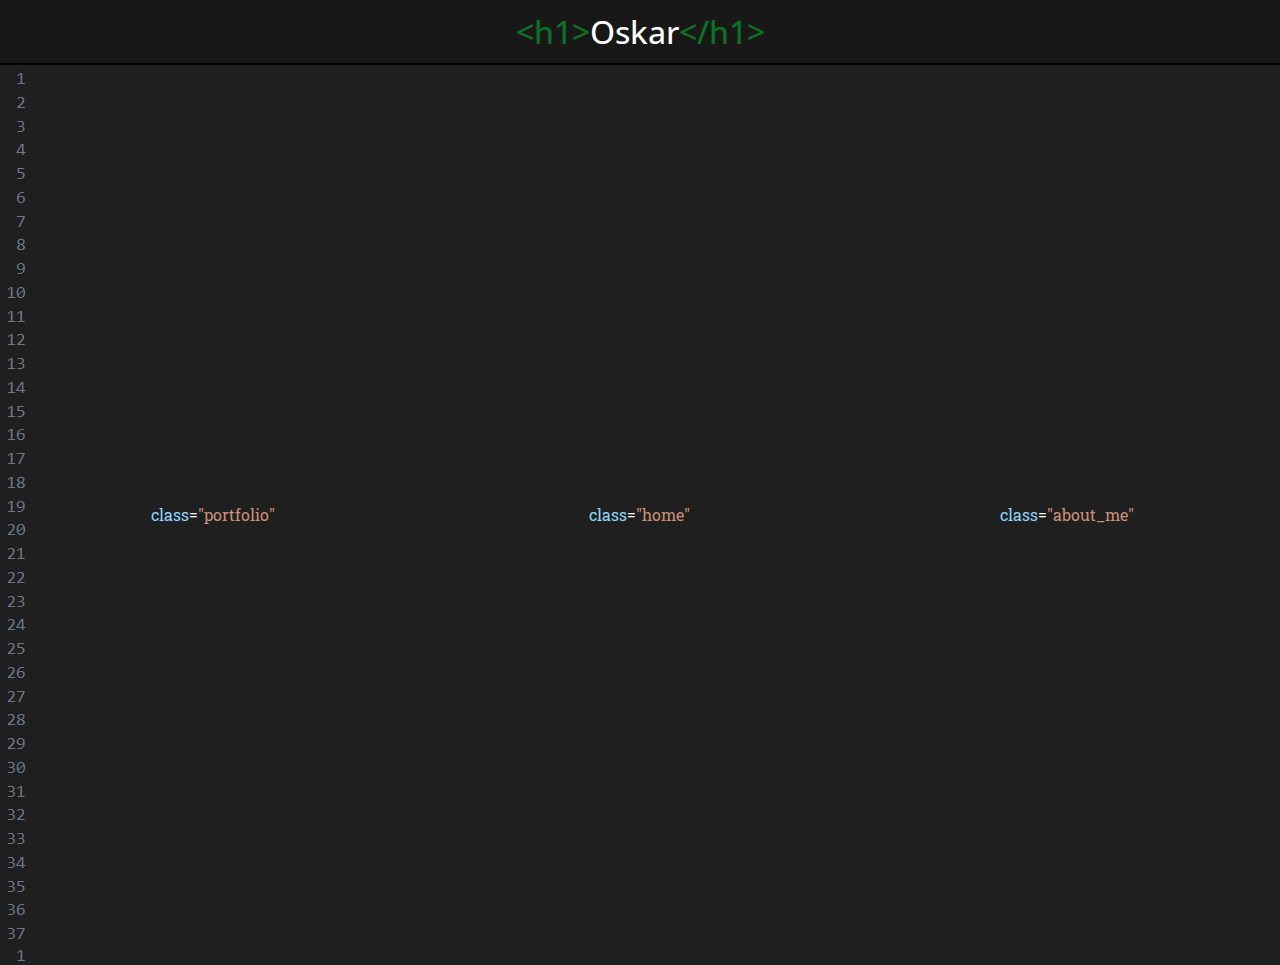
<file: index.html>
<!DOCTYPE html>
<html lang="da">

<head>
    <meta charset="UTF-8">
    <meta name="viewport" content="width=device-width, initial-scale=1.0">
    <title>Home</title>
    <link rel="stylesheet" href="general.css">
    <meta name="robots" content="noindex">



</head>

<body>
    <header>

        <div id="index_header">
            <h1><span class="p_color">&lt;h1&gt;</span>Oskar<span class="p_color">&lt;/h1&gt;</span></h1>
        </div>

    </header>

    <main>
        <div id="background_index">
            <div id="grid_1-1-1">
                <a class="portfolio" href="portfolio.html">
                    <p><span class="class_color">class</span>=<span class="text_color">"portfolio"</span></p>
                </a>
                <a class="home" href="index.html">
                    <p><span class="class_color">class</span>=<span class="text_color">"home"</span></p>
                </a>
                <a class="about" href="about.html">
                    <p><span class="class_color">class</span>=<span class="text_color">"about_me"</span></p>
                </a>
            </div>
        </div>
    </main>

    <footer>


    </footer>
    <script src="script.js"></script>

</body>

</html>
</file>
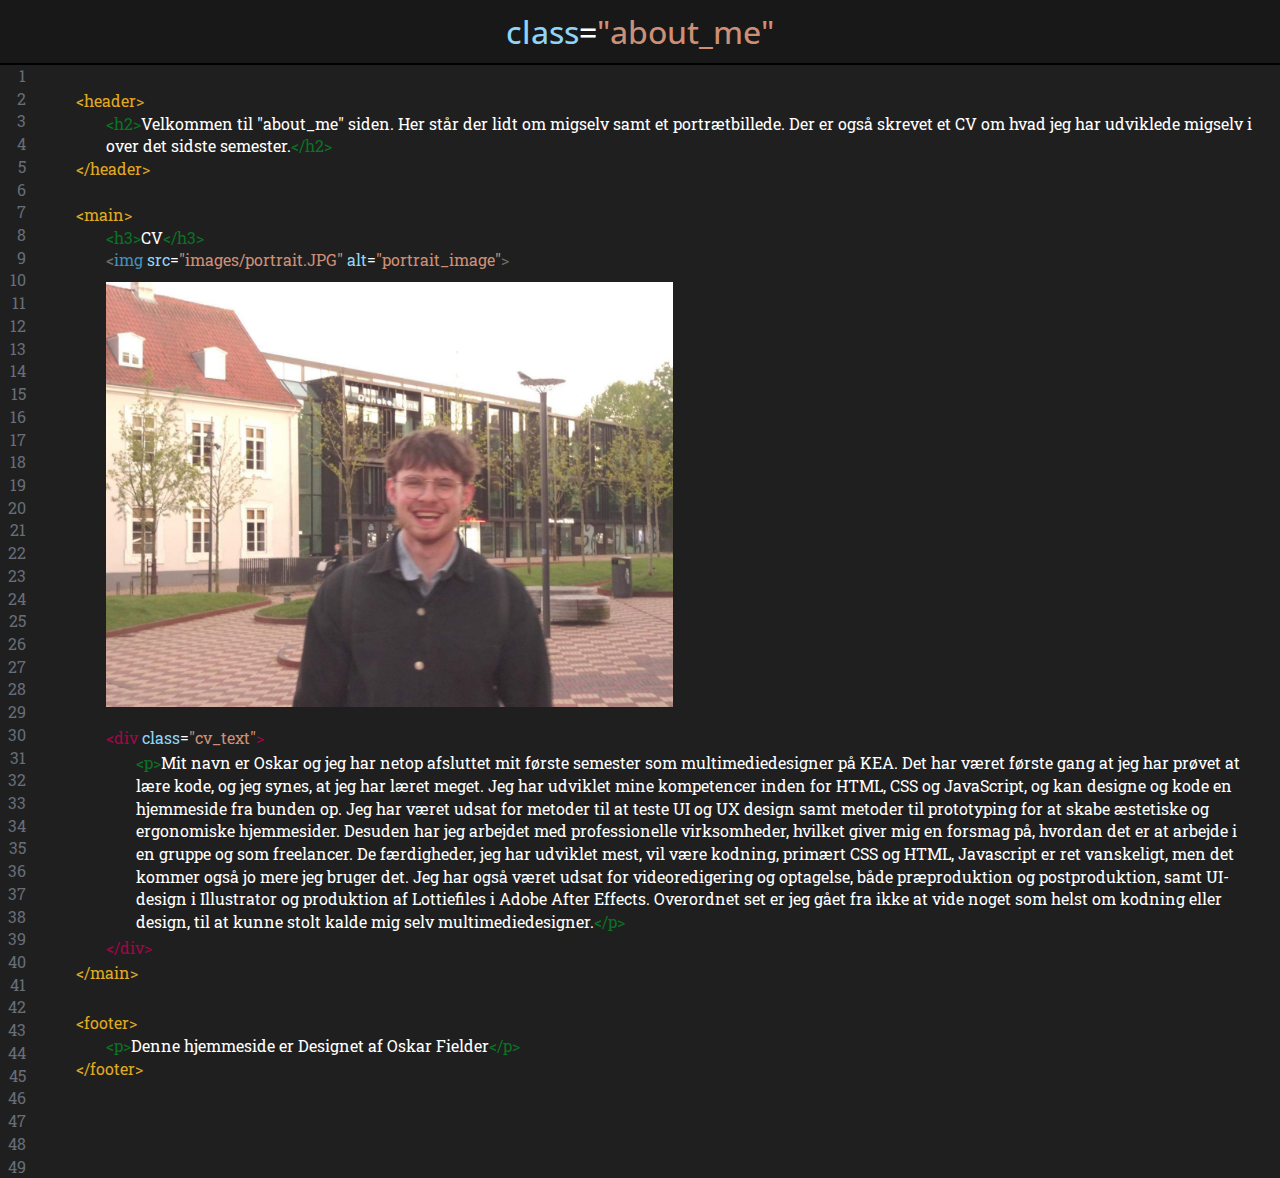
<file: about.html>
<!DOCTYPE html>
<html lang="da">

<head>
    <meta charset="UTF-8">
    <meta name="viewport" content="width=device-width, initial-scale=1.0">
    <title>ABOUT ME</title>
    <link rel="stylesheet" href="general.css">
    <meta name="robots" content="noindex">
</head>

<body>

    <header>

        <div id="index_header">
            <a href="index.html">
                <h1><span class="class_color">class</span>=<span class="text_color">"about_me"</span></h1>
            </a>
        </div>

    </header>

    <main>
        <div id="grid_1-1">
            <div id="numbers">
                <p>1</p>
                <p>2</p>
                <p>3</p>
                <p>4</p>
                <p>5</p>
                <p>6</p>
                <p>7</p>
                <p>8</p>
                <p>9</p>
                <p>10</p>
                <p>11</p>
                <p>12</p>
                <p>13</p>
                <p>14</p>
                <p>15</p>
                <p>16</p>
                <p>17</p>
                <p>18</p>
                <p>19</p>
                <p>20</p>
                <p>21</p>
                <p>22</p>
                <p>23</p>
                <p>24</p>
                <p>25</p>
                <p>26</p>
                <p>27</p>
                <p>28</p>
                <p>29</p>
                <p>30</p>
                <p>31</p>
                <p>32</p>
                <p>33</p>
                <p>34</p>
                <p>35</p>
                <p>36</p>
                <p>37</p>
                <p>38</p>
                <p>39</p>
                <p>40</p>
                <p>41</p>
                <p>42</p>
                <p>43</p>
                <p>44</p>
                <p>45</p>
                <p>46</p>
                <p>47</p>
                <p>48</p>
                <p>49</p>
                <div class="numbers2">

                    <p>50</p>
                    <p>51</p>
                    <p>52</p>
                    <p>53</p>
                    <p>54</p>
                    <p>55</p>
                    <p>56</p>
                    <p>57</p>
                    <p>58</p>


                </div>
            </div>
            <div>

                <div id="portfolio_header">
                    <p><span class="header_color">&lt;header&gt;</span></p>
                    <div class="portfolio_h2">
                        <p><span class="p_color">&lt;h2&gt;</span>Velkommen til "about_me" siden. Her står der lidt om
                            migselv samt et portrætbillede. Der er også skrevet et CV om hvad jeg har udviklede migselv
                            i
                            over det sidste semester.<span class="p_color">&lt;/h2&gt;</span>
                        </p>
                    </div>
                    <p><span class="header_color">&lt;/header&gt;</span></p>
                </div>

                <div id="portfolio_main">

                    <div>

                        <p><span class="header_color">&lt;main&gt;</span></p>

                        <p class="portfolio_h2"><span class="p_color">&lt;h3&gt;</span>CV<span
                                class="p_color">&lt;/h3&gt;</span></p>

                        <div class="portfolio_h2">
                            <p><span class="tag_color">&lt;</span><span class="img_color">img </span><span
                                    class="class_color">src</span>=<span class="text_color">"images/portrait.JPG"
                                </span><span class="class_color">alt</span>=<span
                                    class="text_color">"portrait_image"</span><span class="tag_color">&gt;</span>
                            </p>
                            <div id="portrait_image">
                                <img src="images/portrait.JPG" alt="portrait_image">
                            </div>
                        </div>

                        <div class="portfolio_h2">
                            <p class="divs"><span class="div_color">&lt;div </span><span
                                    class="class_color">class</span>=<span class="text_color">"cv_text"</span><span
                                    class="div_color">&gt;</span></p>
                            <p class="about_p"><span class="p_color">&lt;p&gt;</span>Mit navn er Oskar og jeg har
                                netop afsluttet mit første semester som multimediedesigner på KEA. Det har været første
                                gang at jeg har prøvet at lære kode, og jeg synes, at jeg har læret meget. Jeg har
                                udviklet mine kompetencer
                                inden for HTML, CSS og
                                JavaScript, og kan designe og kode en hjemmeside fra bunden op. Jeg har været udsat for
                                metoder til at teste UI og UX
                                design samt metoder til prototyping for at skabe æstetiske og ergonomiske hjemmesider.
                                Desuden har jeg arbejdet med
                                professionelle virksomheder, hvilket giver mig en forsmag på, hvordan det er at arbejde
                                i en gruppe og som freelancer. De færdigheder, jeg har udviklet mest, vil være kodning,
                                primært CSS og HTML, Javascript er ret vanskeligt, men det kommer også jo mere jeg
                                bruger det. Jeg har også været udsat for videoredigering og optagelse, både
                                præproduktion og
                                postproduktion, samt UI-design i Illustrator og produktion af Lottiefiles i Adobe After
                                Effects. Overordnet set er jeg
                                gået fra ikke at vide noget som helst om kodning eller design, til at kunne stolt kalde
                                mig selv multimediedesigner.<span class="p_color">&lt;/p&gt;</span></p>


                            <p class="divs"><span class="div_color">&lt;/div&gt;</span></p>
                        </div>

                        <p><span class="header_color">&lt;/main&gt;</span></p>

                    </div>
                </div>

                <div id="portfolio_footer">
                    <p><span class="header_color">&lt;footer&gt;</span></p>
                    <div class="portfolio_h2">
                        <p><span class="p_color">&lt;p&gt;</span>Denne hjemmeside er Designet af Oskar Fielder<span
                                class="p_color">&lt;/p&gt;</span>
                        </p>
                    </div>
                    <p><span class="header_color">&lt;/footer&gt;</span></p>

                </div>
            </div>
        </div>


    </main>

    <footer>

    </footer>
    <script src="script.js"></script>

</body>

</html>
</file>
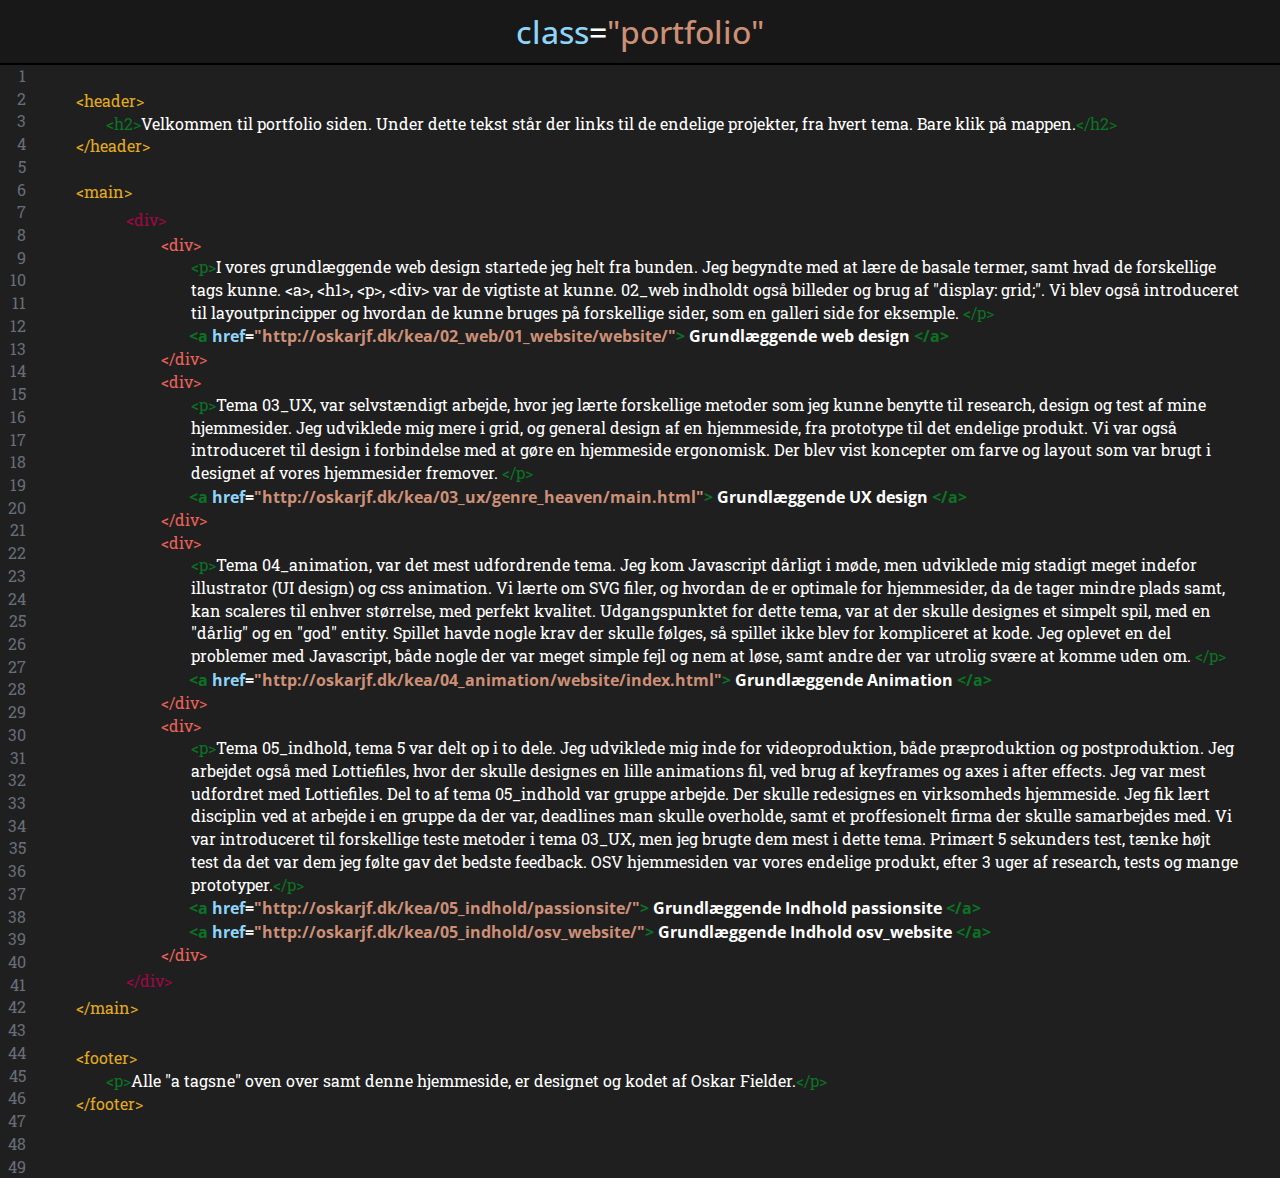
<file: portfolio.html>
<!DOCTYPE html>
<html lang="da">

<head>
    <meta charset="UTF-8">
    <meta name="viewport" content="width=device-width, initial-scale=1.0">
    <title>PORTFOLIO</title>
    <link rel="stylesheet" href="general.css">
    <meta name="robots" content="noindex">
</head>

<body>

    <header>

        <div id="index_header">
            <a href="index.html">
                <h1><span class="class_color">class</span>=<span class="text_color">"portfolio"</span></h1>
            </a>
        </div>

    </header>

    <main>

        <div id="grid_1-1">
            <div id="numbers">
                <p>1</p>
                <p>2</p>
                <p>3</p>
                <p>4</p>
                <p>5</p>
                <p>6</p>
                <p>7</p>
                <p>8</p>
                <p>9</p>
                <p>10</p>
                <p>11</p>
                <p>12</p>
                <p>13</p>
                <p>14</p>
                <p>15</p>
                <p>16</p>
                <p>17</p>
                <p>18</p>
                <p>19</p>
                <p>20</p>
                <p>21</p>
                <p>22</p>
                <p>23</p>
                <p>24</p>
                <p>25</p>
                <p>26</p>
                <p>27</p>
                <p>28</p>
                <p>29</p>
                <p>30</p>
                <p>31</p>
                <p>32</p>
                <p>33</p>
                <p>34</p>
                <p>35</p>
                <p>36</p>
                <p>37</p>
                <p>38</p>
                <p>39</p>
                <p>40</p>
                <p>41</p>
                <p>42</p>
                <p>43</p>
                <p>44</p>
                <p>45</p>
                <p>46</p>
                <p>47</p>
                <p>48</p>
                <p>49</p>

                <div class="numbers2">
                    <p>50</p>
                    <p>51</p>
                    <p>52</p>
                    <p>53</p>
                    <p>54</p>
                    <p>55</p>
                    <p>56</p>
                    <p>57</p>
                    <p>58</p>
                    <p>59</p>
                    <p>60</p>
                    <p>61</p>
                    <p>62</p>
                    <p>63</p>
                    <p>64</p>
                    <p>65</p>
                    <p>66</p>
                    <p>67</p>
                    <p>68</p>
                    <p>69</p>
                    <p>70</p>
                    <p>71</p>
                    <p>72</p>
                    <p>73</p>
                    <p>74</p>
                    <p>75</p>
                    <p>76</p>
                    <p>77</p>
                    <p>78</p>
                    <p>79</p>
                    <p>80</p>
                    <p>81</p>
                    <p>82</p>
                    <p>83</p>
                    <p>84</p>
                    <p>85</p>
                    <p>86</p>
                    <p>87</p>
                    <p>88</p>
                    <p>89</p>
                    <p>90</p>
                    <p>91</p>
                    <p>92</p>
                    <p>93</p>
                    <p>94</p>
                    <p>95</p>
                    <p>96</p>
                    <p>97</p>
                    <p>98</p>
                    <p>99</p>
                    <p>100</p>
                    <p>101</p>
                    <p>102</p>
                    <p>103</p>
                    <p>104</p>
                    <p>105</p>
                    <p>106</p>
                    <p>107</p>
                    <p>108</p>
                    <p>109</p>
                    <p>110</p>
                    <p>111</p>
                    <p>112</p>
                    <p>113</p>
                    <p>114</p>
                    <p>115</p>
                    <p>116</p>
                    <p>117</p>
                </div>
            </div>
            <div>
                <div id="portfolio_header">
                    <p><span class="header_color">&lt;header&gt;</span></p>
                    <div class="portfolio_h2">
                        <p><span class="p_color">&lt;h2&gt;</span>Velkommen til portfolio siden. Under dette tekst står
                            der
                            links
                            til de endelige projekter, fra hvert tema. Bare klik på mappen.<span
                                class="p_color">&lt;/h2&gt;</span>
                        </p>
                    </div>
                    <p><span class="header_color">&lt;/header&gt;</span></p>
                </div>

                <!-- &lt;div&gt; adds crocodile mouths -->




                <div id="portfolio_main">

                    <p><span class="header_color">&lt;main&gt;</span></p>

                    <div id="portfolio_links">
                        <p class="divs"><span class="div_color">&lt;div&gt;</span></p>


                        <p class="divs2"><span class="div2_color">&lt;div&gt;</span></p>
                        <p class="p_portfolio"><span class="p_color">&lt;p&gt;</span>I vores grundlæggende web design
                            startede
                            jeg helt fra
                            bunden. Jeg begyndte med at lære de basale termer, samt hvad de forskellige tags kunne.
                            &lt;a&gt;, &lt;h1&gt;, &lt;p&gt;, &lt;div&gt; var de vigtiste at kunne. 02_web indholdt også
                            billeder og brug af "display: grid;". Vi blev også introduceret til layoutprincipper og
                            hvordan de kunne bruges på forskellige sider, som en galleri side for eksemple. <span
                                class="p_color">&lt;/p&gt;</span>
                        </p>
                        <div class="a_tags">
                            <a href="http://oskarjf.dk/kea/02_web/01_website/website/">
                                <h2><span class="a_color">&lt;a </span><span class="class_color">href</span>=<span
                                        class="text_color">"http://oskarjf.dk/kea/02_web/01_website/website/"</span><span
                                        class="a_color">&gt;</span>
                                    Grundlæggende web design <span class="a_color">&lt;/a&gt;</span></h2>
                            </a>
                        </div>
                        <p class="divs2"><span class="div2_color">&lt;/div&gt;</span></p>


                        <p class="divs2"><span class="div2_color">&lt;div&gt;</span></p>
                        <p class="p_portfolio"><span class="p_color">&lt;p&gt;</span>Tema 03_UX, var selvstændigt
                            arbejde, hvor jeg lærte
                            forskellige metoder som jeg kunne benytte til research, design og test af mine hjemmesider.
                            Jeg udviklede mig mere i grid, og general design af en hjemmeside, fra prototype til det
                            endelige produkt. Vi var også introduceret til design i forbindelse med at gøre en
                            hjemmeside ergonomisk. Der blev vist koncepter om farve og layout som var brugt i designet
                            af vores hjemmesider fremover. <span class="p_color">&lt;/p&gt;</span>
                        </p>
                        <div class="a_tags">
                            <a href="http://oskarjf.dk/kea/03_ux/genre_heaven/main.html">
                                <h2><span class="a_color">&lt;a </span><span class="class_color">href</span>=<span
                                        class="text_color">"http://oskarjf.dk/kea/03_ux/genre_heaven/main.html"</span><span
                                        class="a_color">&gt;</span>
                                    Grundlæggende UX design <span class="a_color">&lt;/a&gt;</span></h2>
                            </a>
                        </div>
                        <p class="divs2"><span class="div2_color">&lt;/div&gt;</span></p>


                        <p class="divs2"><span class="div2_color">&lt;div&gt;</span></p>
                        <p class="p_portfolio"><span class="p_color">&lt;p&gt;</span>Tema 04_animation, var det mest
                            udfordrende tema. Jeg
                            kom Javascript dårligt i møde, men udviklede mig stadigt meget indefor illustrator (UI
                            design) og css animation. Vi lærte om SVG filer, og hvordan de er optimale for hjemmesider,
                            da de tager mindre plads samt, kan scaleres til enhver størrelse, med perfekt kvalitet.
                            Udgangspunktet for dette tema, var at der skulle designes et simpelt spil, med en "dårlig"
                            og en "god" entity. Spillet
                            havde nogle krav der skulle følges, så spillet ikke blev for kompliceret at kode. Jeg
                            oplevet en del problemer med Javascript, både nogle
                            der var meget simple fejl og nem at løse, samt andre der var utrolig svære at komme uden om.
                            <span class="p_color">&lt;/p&gt;</span>
                        </p>
                        <div class="a_tags">
                            <a href="http://oskarjf.dk/kea/04_animation/website/index.html">
                                <h2><span class="a_color">&lt;a </span><span class="class_color">href</span>=<span
                                        class="text_color">"http://oskarjf.dk/kea/04_animation/website/index.html"</span><span
                                        class="a_color">&gt;</span>
                                    Grundlæggende Animation <span class="a_color">&lt;/a&gt;</span></h2>
                            </a>
                        </div>
                        <p class="divs2"><span class="div2_color">&lt;/div&gt;</span></p>


                        <p class="divs2"><span class="div2_color">&lt;div&gt;</span></p>
                        <p class="p_portfolio"><span class="p_color">&lt;p&gt;</span>Tema 05_indhold, tema 5 var delt op
                            i to dele. Jeg
                            udviklede mig inde for videoproduktion, både præproduktion og postproduktion. Jeg arbejdet
                            også med Lottiefiles, hvor der skulle designes en lille animations fil, ved brug af
                            keyframes og axes i after effects. Jeg var mest udfordret med Lottiefiles. Del to af
                            tema 05_indhold var gruppe arbejde. Der skulle redesignes en virksomheds hjemmeside. Jeg fik
                            lært
                            disciplin ved at arbejde i en gruppe da der var, deadlines man skulle overholde, samt et
                            proffesionelt firma der skulle samarbejdes med. Vi var introduceret til forskellige teste
                            metoder i tema 03_UX, men jeg brugte dem mest i dette tema. Primært 5 sekunders test, tænke
                            højt test da det var dem jeg følte gav det bedste feedback. OSV hjemmesiden var vores
                            endelige produkt,
                            efter 3 uger af research, tests og mange prototyper.<span class="p_color">&lt;/p&gt;</span>
                        </p>
                        <div class="a_tags">
                            <a href="http://oskarjf.dk/kea/05_indhold/passionsite/">
                                <h2><span class="a_color">&lt;a </span><span class="class_color">href</span>=<span
                                        class="text_color">"http://oskarjf.dk/kea/05_indhold/passionsite/"</span><span
                                        class="a_color">&gt;</span>
                                    Grundlæggende Indhold passionsite <span class="a_color">&lt;/a&gt;</span></h2>
                            </a>
                        </div>
                        <div class="a_tags">
                            <a href="http://oskarjf.dk/kea/05_indhold/osv_website/">
                                <h2><span class="a_color">&lt;a </span><span class="class_color">href</span>=<span
                                        class="text_color">"http://oskarjf.dk/kea/05_indhold/osv_website/"</span><span
                                        class="a_color">&gt;</span>
                                    Grundlæggende Indhold osv_website <span class="a_color">&lt;/a&gt;</span></h2>
                            </a>
                        </div>
                        <p class="divs2"><span class="div2_color">&lt;/div&gt;</span></p>



                        <p class="divs"><span class="div_color">&lt;/div&gt;</span></p>



                    </div>
                    <p><span class="header_color">&lt;/main&gt;</span></p>

                </div>

                <div id="portfolio_footer">
                    <p><span class="header_color">&lt;footer&gt;</span></p>
                    <div class="portfolio_h2">
                        <p><span class="p_color">&lt;p&gt;</span>Alle "a tagsne" oven over samt denne hjemmeside, er
                            designet og
                            kodet
                            af Oskar Fielder.<span class="p_color">&lt;/p&gt;</span>
                        </p>
                    </div>
                    <p><span class="header_color">&lt;/footer&gt;</span></p>

                </div>
            </div>
        </div>
    </main>

    <footer>

    </footer>
    <script src="script.js"></script>

</body>

</html>
</file>
<file: general.css>
@import url("https://fonts.googleapis.com/css2?family=Open+Sans:ital,wght@0,300..800;1,300..800&family=Reddit+Mono:wght@200..900&display=swap");
@import url("https://fonts.googleapis.com/css2?family=Roboto+Slab:wght@100..900&display=swap");
/*FONTS AT THE TOP*/

html {
  --class: rgb(142, 213, 249);
  --text: rgb(205, 144, 119);
  --p: rgb(10, 115, 36);
  --div: rgb(158, 8, 70);
  --a: rgb(233, 102, 104);
  --header: rgb(225, 170, 33);
  --background: rgb(31, 31, 31);
  --numbers: rgb(103, 110, 120);
  --div2: rgb(233, 97, 89);
  --img: rgb(66, 144, 188);
  --tag: rgb(110, 114, 104);
}

/*RESET MARGINS AND IMAGES*/
* {
  margin: 0;
  padding: 0;
  box-sizing: border-box;
}

img {
  width: 100%;
  height: auto;
  display: block;
}

/*GENERAL CSS: P, H1, H2, A etc*/

h1 {
  font-family: "Open Sans", sans-serif;
  color: white;
  font-weight: 500;
}

a {
  display: block;
  text-decoration: none;
  color: black;
  font-family: "Open Sans", sans-serif;
  color: white;
}

h2 {
  font-family: "Open Sans", sans-serif;
  color: white;
  font-size: 1rem;
  padding: 1px;
  margin-left: 32px;
}

p {
  font-family: "Roboto Slab", serif;
  color: white;
  line-height: 1.42rem;
}

/*LAYOUT CSS*/

header {
  border-bottom: 2px solid;
  background-color: #181818;
}

#index_header {
  text-align: center;
  margin: 0 auto;
  padding: 10px;
}

#grid_1-1-1 {
  height: 100vh;
  display: grid;
  grid-template-columns: 1fr 1fr 1fr;
  text-align: center;
  justify-content: center;
  align-items: center;
}

#background_index {
  background-image: url(images/background.png);
}

.home {
  display: flex;
  height: 100%;

  align-items: center;
  justify-content: center;
}

.portfolio {
  display: flex;
  height: 100%;

  align-items: center;
  justify-content: center;
}

.about {
  display: flex;
  height: 100%;

  align-items: center;
  justify-content: center;
}

a:hover {
  transition: 0.2s;
  transform: scale(1.1);
}

/*MAIN PAGE MOBILE VERSION*/
@media (max-width: 700px) {
  #grid_1-1-1 {
    display: block;
  }

  .portfolio {
    position: absolute;
    top: 37.5%;
    left: 33%;
    height: 9%;
  }

  .home {
    position: absolute;
    top: 9%;
    left: 35%;
    height: 9%;
  }

  .about {
    position: absolute;
    height: 9%;
    top: 68%;
    left: 31%;
  }
}

/*MESSING AROUND WITH COLOURS*/

.class_color {
  color: var(--class);
}

.text_color {
  color: var(--text);
}

.p_color {
  color: var(--p);
}

.div_color {
  color: var(--div);
}

.div2_color {
  color: var(--div2);
}

.a_color {
  color: var(--p);
}

.header_color {
  color: var(--header);
}

.tag_color {
  color: var(--tag);
}

.img_color {
  color: var(--img);
}

/*PORTFOLIO PAGE*/

#portfolio_links {
  padding-top: 2px;
  padding-bottom: 2px;
  margin-left: 50px;
}

#portfolio_header {
  margin-left: 50px;
  padding: 25px 0 23px 0;
}

.portfolio_h2 {
  margin-left: 30px;
}

#portfolio_main {
  margin-left: 50px;
  margin-right: 40px;
}

#portfolio_footer {
  padding-top: 28px;
  margin-left: 50px;
}

.divs {
  display: block;
  padding: 3px 0 2px 0;
}

.divs2 {
  display: block;
  padding: 0 0 0 35px;
}

.p_portfolio {
  padding: 0 0 0 65px;
}

.a_tags {
  padding: 0 0 0 30px;
}

.numbers2 {
  display: none;
}

/*ABOUT ME PAGE*/

#grid_1-1 {
  display: grid;
  grid-template-columns: 2% 98%;
  background-color: var(--background);
}

#numbers p {
  padding-left: 2px;
  text-align: right;
  color: var(--numbers);
}

img {
  width: 50%;
  padding: 10px 0 17px 0;
}

.about_p {
  margin-left: 30px;
}

/*JAVA SCRIPT SECTION*/

.pop_animation {
  animation-name: pop_animation_kf;
  animation-duration: 1s;
  animation-iteration-count: 1;
  animation-timing-function: linear;
  animation-fill-mode: both;
}

@keyframes pop_animation_kf {
  0% {
    scale: 1;
  }
  30% {
    scale: 1.1;
    transform: rotate(360deg);
  }
  50% {
    scale: 1;
  }
  100% {
    transform: rotate(360deg);
  }
}

/*MOBILE PORTFOLIO PAGE*/
@media (max-width: 700px) {
  .divs {
    display: none;
  }

  .divs2 {
    padding: 0 0 0 20px;
  }

  .p_portfolio {
    padding: 0 0 0 35px;
  }

  .numbers2 {
    display: block;
  }

  #portfolio_links {
    margin-left: 0px;
  }

  #portfolio_footer {
    padding-top: 48px;
    margin-left: 20px;
  }

  #portfolio_header {
    padding: 0 0 21px 0;
    margin-left: 20px;
  }

  #portfolio_main {
    margin-left: 20px;
    margin-right: 10px;
  }

  h2 {
    line-height: 20px;
  }

  .a_tags {
    padding: 2px 0 1px 0px;
  }

  .about_p {
    margin-left: 10px;
  }
}
</file>
